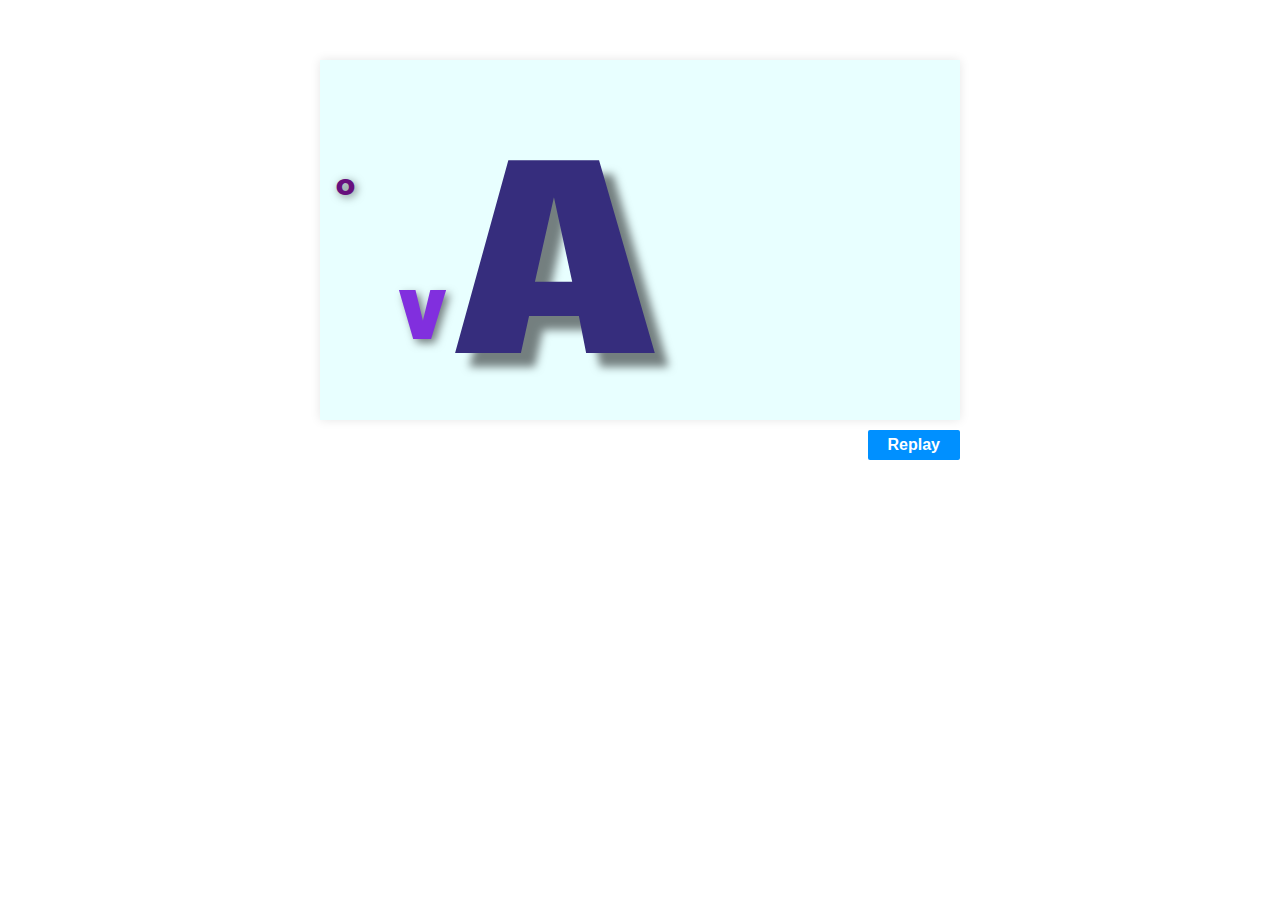
<file: demo.html>
<html>
	<head>
		<title>Random Animation Demo</title>
		<link href='http://fonts.googleapis.com/css?family=Paytone+One|Raleway' rel='stylesheet' type='text/css' />
		<style>
			.container {
				background: #e8ffff;
				width: 640px;
				height: 360px;
				overflow: hidden;
				margin: 60px auto 0;
				box-shadow: 0 0 10px rgba(0,0,0,.1);
			}
			.animation {
				width: 640px;
				height: 290px;
				font: 250px/1.2 'Paytone One', fantasy;
				text-align: center;
				position: relative;
			}
			.tagline {
				color: #666;
				font: 24px/1 'Raleway', sans-serif;
				text-align: center;
				display: none;
			}
			.container2 {
				width: 640px;
				height: 20px;
				margin: auto;
				padding: 10px 0;
			}
			.replay {
				display: block;
				float: right;
				padding: 6px 20px;
				text-align: center;
				color: #fff;
				background: #0090ff;
				font-family: 'Myriad Pro', Calibri, Helvetica, Arial, sans-serif;
				font-weight: 700;
				border-radius: 2px;
				cursor: pointer;
			}
		</style>
	</head>
	<body>
		<div class="container">
			<div class="animation">AOV</div>
			<div class="tagline">Analysis of Variance</div>
		</div>
		<div class="container2">
			<a class="replay">Replay</a>
		</div>
		<script src="https://ajax.googleapis.com/ajax/libs/jquery/2.1.3/jquery.min.js"></script>
		<script src="jquery.randomanim.js"></script>
		<script>
			function playAnimation() {
				$(".animation").randomAnim({
					duration: 12000,
					interval: 200
				}, function() {
					$(".tagline").fadeIn("slow");
				});
			}

			$(".animation").load(playAnimation());
			$(".replay").click(playAnimation);
		</script>
	</body>
</html>
</file>
